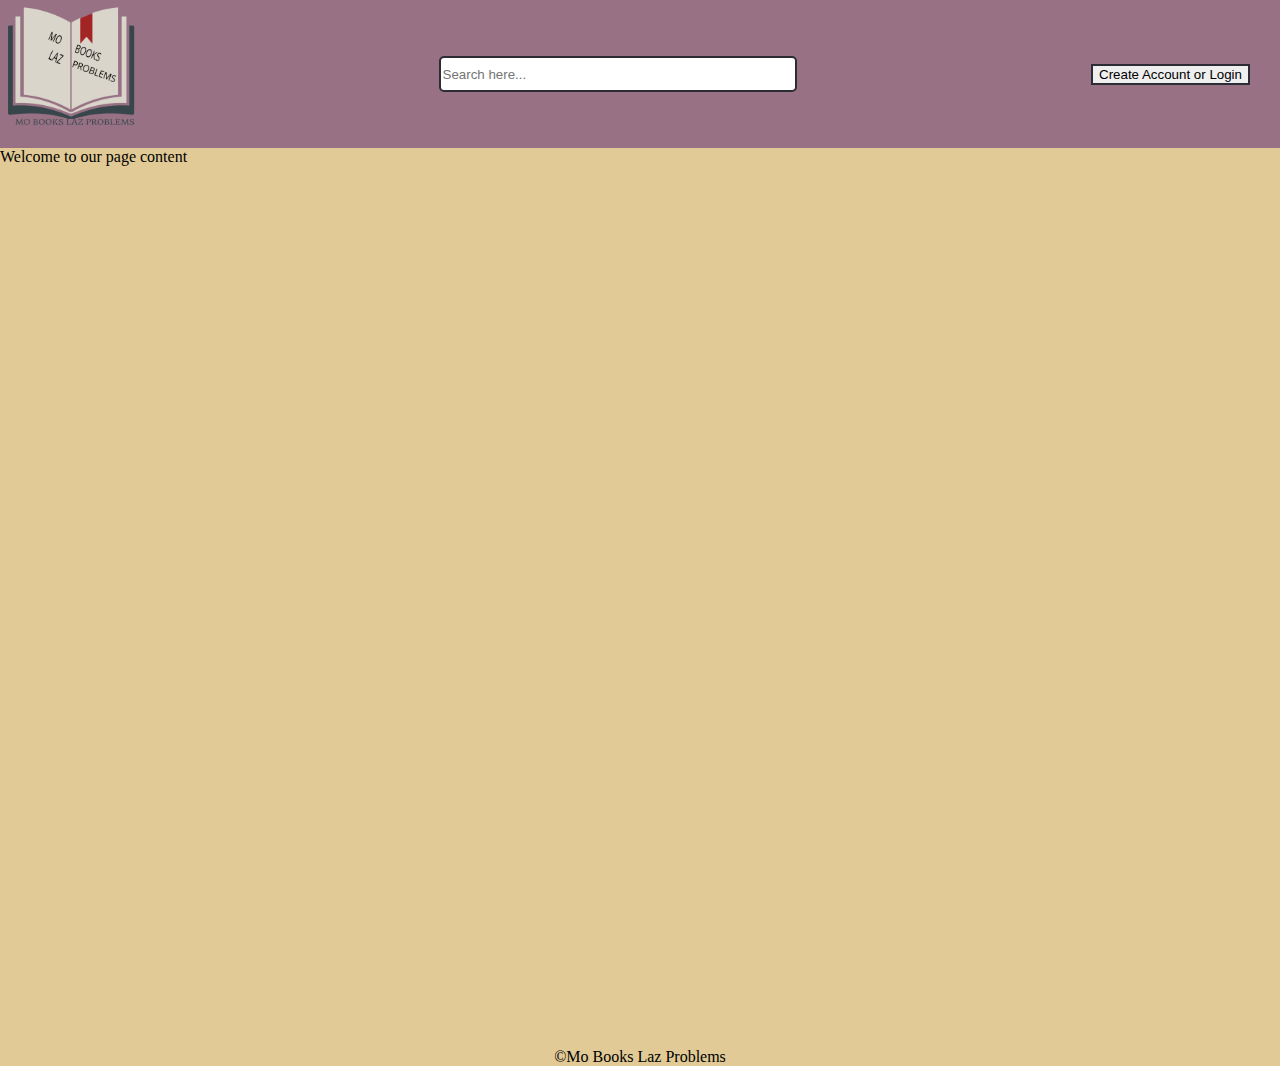
<file: index.html>
<!DOCTYPE html>
<html lang="en">
<head>
    <meta charset="UTF-8">
    <meta http-equiv="X-UA-Compatible" content="IE=edge">
    <meta name="viewport" content="width=device-width, initial-scale=1.0">
    <title>Homepage</title>

    <link rel="stylesheet" href="styles.css">

</head>
<body>
    <div class="page_container">
        <div class="header">
            <div class="logo">
                <a href="index.html"><img src="images/MO BOOKS LAZ PROBLEMS.png" alt="Our logo"></a>
            </div>
            <div class="search">
                <div class="searchbar">
                    <input type="text" placeholder="Search here...">
                </div>
                <div class="icon">
                    <i class="fas fa-search"></i>
                </div>
            </div>
            
            <div class="account_button">
                <div class="button_wrapper">
                    <a href="login.html"><button>Create Account or Login</button></a>
                </div>
            </div>
        </div>

        <div class="page_content">
            Welcome to our page content
        </div>

        <div class="footer">
            &#169;Mo Books Laz Problems
        </div>
    </div>
</body>
    <script src="app.js">
    
    </script>
</html>
</file>
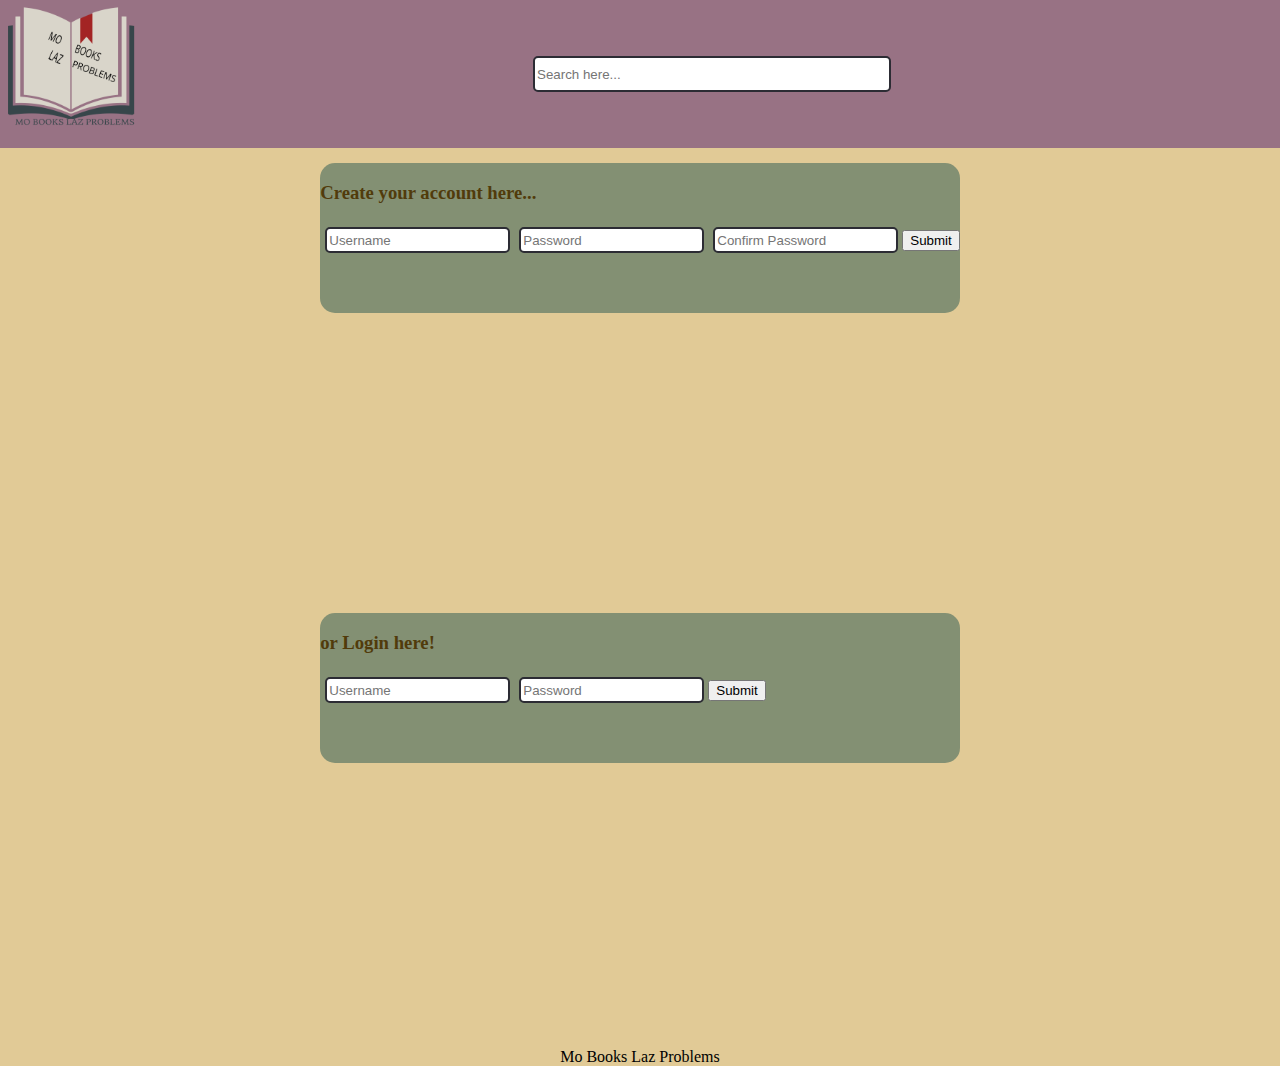
<file: login.html>
<!DOCTYPE html>
<html lang="en">
<head>
    <meta charset="UTF-8">
    <meta http-equiv="X-UA-Compatible" content="IE=edge">
    <meta name="viewport" content="width=device-width, initial-scale=1.0">
    <title>Create/Login</title>

    <link rel="stylesheet" href="styles.css">
</head>
<body>
    <div class="page_container">   
        <div class="header">
            <div class="logo">
                <a href="index.html"><img src="images/MO BOOKS LAZ PROBLEMS.png" alt="Our logo"></a>
            </div>
            <div class="search">
                <div class="searchbar">
                    <input type="text" placeholder="Search here...">
                </div>
                <!-- Search Icon goes here -->
            </div>
            <div class="spacer">
                <!-- just a spacer for now -->
            </div>
        </div>

        <div class="page_content">
            <div class="user_form">
                <div class="create_account">
                    <!-- forms for creating your account -->
                    <h3>Create your account here...</h3>
                    <input type="text" placeholder="Username">
                    <input type="password" placeholder="Password">
                    <input type="password" placeholder="Confirm Password">
                    <a href="profile.html"><button>Submit</button></a>
                    <!-- username, password, confirm password -->
                </div>
                <div class="login_account">
                    <!-- forms for logining into your account -->
                    <h3>or Login here!</h3>
                    <input type="text" placeholder="Username">
                    <input type="password" placeholder="Password">
                    <a href="profile.html"><button>Submit</button></a>
                    <!-- username and password -->
                </div>
            </div>
        </div>

        <div class="footer">
            Mo Books Laz Problems
        </div>
    </div>
</body>
</html>
</file>
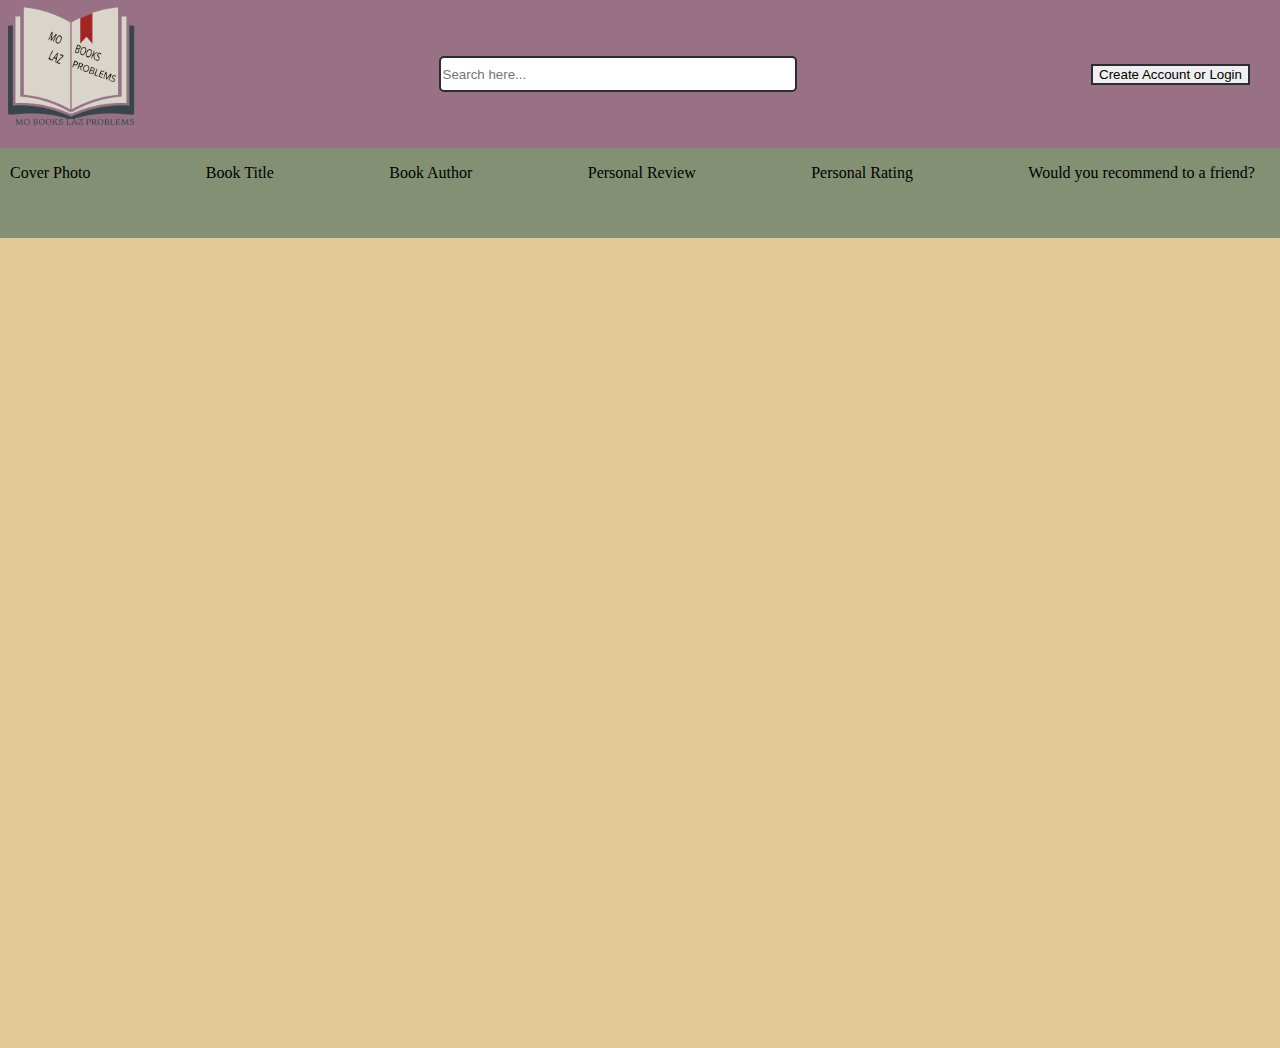
<file: profile.html>
<!DOCTYPE html>
<html lang="en">
<head>
    <meta charset="UTF-8">
    <meta http-equiv="X-UA-Compatible" content="IE=edge">
    <meta name="viewport" content="width=device-width, initial-scale=1.0">
    <title>Profile</title>

    <link rel="stylesheet" href="styles.css">
</head>
<body>
    <div class="page_container">
        <div class="header">
            <div class="logo">
                <a href="index.html"><img src="images/MO BOOKS LAZ PROBLEMS.png" alt="Our logo"></a>
            </div>
            <div class="search">
                <div class="searchbar">
                    <input type="text" placeholder="Search here...">
                </div>
                <div class="icon">
                    <i class="fas fa-search"></i>
                </div>
            </div>
            <div class="account_button">
                <div class="button_wrapper">
                    <a href="login.html"><button>Create Account or Login</button></a>
                </div>
            </div>
        </div>
        <div class="page_content">
            <div class="book_wrapper">
                <div class="book_key">
                    <p>Cover Photo</p>
                    <p>Book Title</p>
                    <p>Book Author</p>
                    <p>Personal Review</p>
                    <p>Personal Rating</p>
                    <p>Would you recommend to a friend?</p>
                </div>
            </div>
        </div>
    </div>
    
</body>
    <script src="app.js">
        
    </script>
</html>
</file>
<file: styles.css>
.header {
    display: flex;
    justify-content: space-between;
    align-items: center;
    background-color: #987284;
    margin-left: 0px;
}

.header .logo img {
    width: 9rem;
}

.header .account_button .button_wrapper {
    margin-right: 30px;
}

.page_container {
    margin:-8px;
    height: 100vh;
    width: 100vw;
}

.searchbar input {
    border-radius: 5px;
    width: 350px;
    height: 30px;
    border: 2px solid #2C2C34
}

.account_button .button_wrapper a{
    height: 50px;
    border-radius: 7px;
    display: flex;
    justify-content: center;
    align-items: center;
    text-decoration: none;   
}
.account_button .button_wrapper button {
    border: 2px solid #2C2C34;
}

.page_content {
    display: flex;
    background-color: #E1CA96;
    height: 100%;
}

.page_content .book_wrapper {
    width: 100vw;
    background: #839073;
    height: 10vh;
}

.page_content .book_wrapper .book_key {
    display:flex;
    justify-content: space-between;
    margin-left: 10px;
    margin-right: 25px;
}

.page_content .user_form {
    width: 100vw;
    display: grid;
    justify-content: center;
    align-items: flex-start;
}

.page_content .user_form .create_account, .login_account {
    background: #839073;
    border-radius: 15px;
    height: 150px;
    margin-top: 15px;
}

.page_content .user_form h3 {
    color: #513B0B;
}

.page_content .user_form input {
    margin-top: 5px;
    margin-left: 5px;
    border-radius: 5px;
    border: 2px solid #2C2C34;
    height: 20px;
}


.footer {
    display: flex;
    justify-content: center;
    background-color: #E1CA96;

}
</file>
